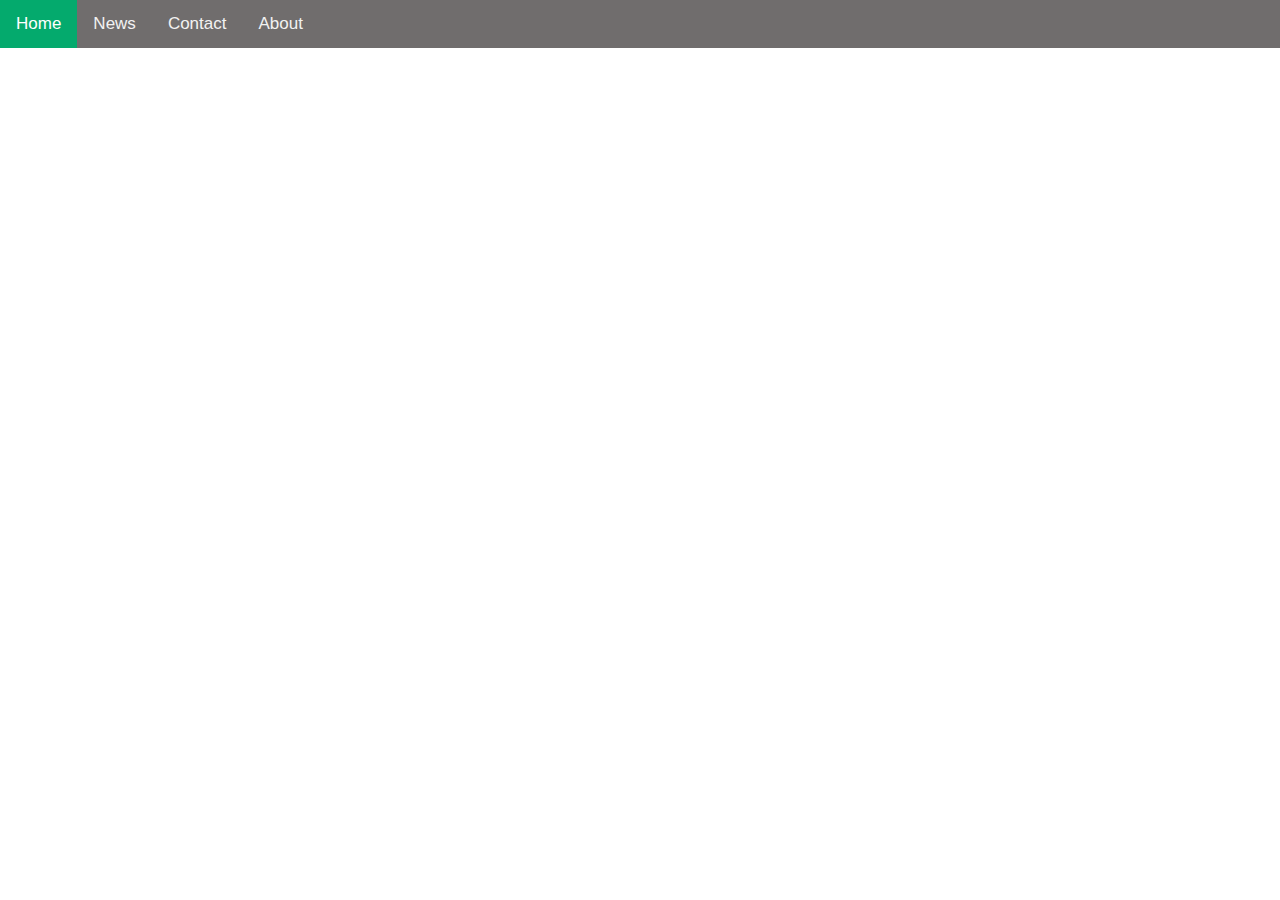
<file: backup/navigation_vertical.html>
<!DOCTYPE html>
<html>

<head>
    <meta name="viewport" content="width=device-width, initial-scale=1">
    <style>
        body {
            margin: 0;
            font-family: Arial, Helvetica, sans-serif;
        }
        
        .topnav {
            overflow: hidden;
            background-color: rgb(112, 109, 109);
        }
        
        .topnav a {
            float: left;
            color: #f2f2f2;
            text-align: center;
            padding: 14px 16px;
            text-decoration: none;
            font-size: 17px;
        }
        
        .topnav a:hover {
            background-color: #ddd;
            color: black;
        }
        
        .topnav a.active {
            background-color: #04AA6D;
            color: white;
        }
    </style>
</head>

<body>

    <div class="topnav">
        <a class="active" href="#home">Home</a>
        <a href="#news">News</a>
        <a href="#contact">Contact</a>
        <a href="#about">About</a>
    </div>

</body>

</html>
</file>
